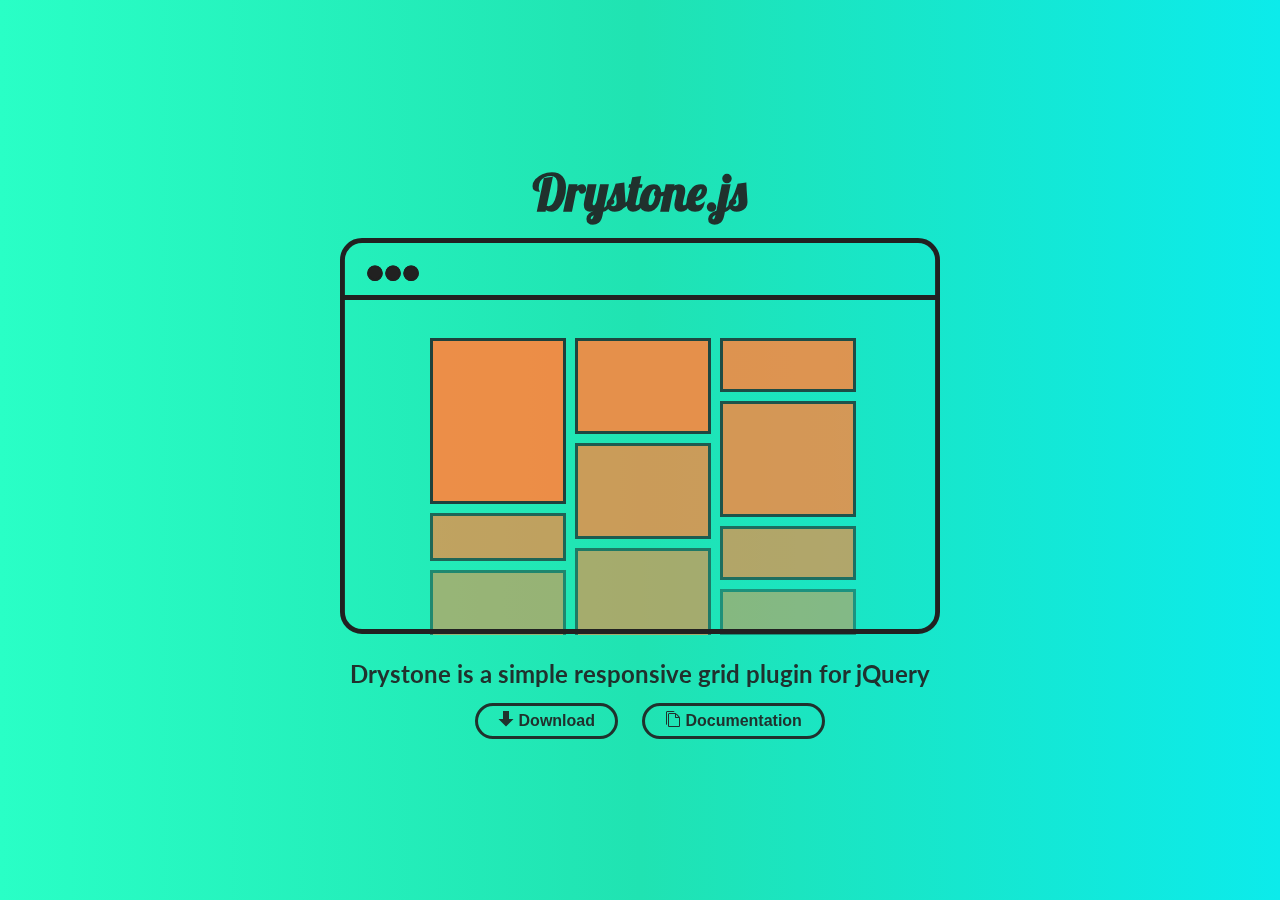
<file: drystone/index.html>
<!DOCTYPE html>
<html>
  <head>
    <meta charset="utf-8" />
    <title>Drystone JS - jQuery Grid Plugin</title>
    <meta name="description" content="" />
    <meta name="viewport" content="width=device-width,initial-scale=1" />
    <link
      href="https://fonts.googleapis.com/css?family=Lato:400,700|Lobster"
      rel="stylesheet"
    />
    <link rel="stylesheet" href="styles/font.css" />
    <link rel="stylesheet" href="styles/main.css" />
  </head>
  <body>
    <img src="resize.svg" alt="" class="resize" />
    <main>
      <h1 class="title fadein">Drystone.js</h1>
      <div class="draggable">
        <div class="grid">
          <div class="height1 grid-item"></div>
          <div class="height4 grid-item"></div>
          <div class="height3 grid-item"></div>
          <div class="height5 grid-item"></div>
          <div class="height8 grid-item"></div>
          <div class="height7 grid-item"></div>
          <div class="height3 grid-item"></div>
          <div class="height8 grid-item"></div>
          <div class="height9 grid-item"></div>
          <div class="height7 grid-item"></div>
          <div class="height10 grid-item"></div>
          <div class="height4 grid-item"></div>
          <div class="height10 grid-item"></div>
        </div>
      </div>
      <div class="splash-text fadein">
        <h2>Drystone is a simple responsive grid plugin for jQuery</h2>
        <a href="https://github.com/travismorenz/drystonejs"
          ><button>
            <span class="icon-arrow-down"></span> <span>Download</span>
          </button> </a
        ><button onclick="alert('coming soon');">
          <span class="icon-files-empty"></span> <span>Documentation</span>
        </button>
      </div>
    </main>
    <section class="docs"></section>
    <script src="scripts/jquery-3.2.1.min.js"></script
    ><script src="scripts/TweenMax.min.js"></script
    ><script src="scripts/TimelineMax.min.js"></script
    ><script src="scripts/interact.min.js"></script
    ><script src="scripts/drystone-mod.js"></script
    ><script src="scripts/main.js"></script>
  </body>
</html>
</file>
<file: drystone/styles/font.css>
@font-face{font-family:icomoon;src:url(fonts/icomoon.eot?2ka3tu);src:url(fonts/icomoon.eot?2ka3tu#iefix) format('embedded-opentype'),url(fonts/icomoon.ttf?2ka3tu) format('truetype'),url(fonts/icomoon.woff?2ka3tu) format('woff'),url(fonts/icomoon.svg?2ka3tu#icomoon) format('svg');font-weight:400;font-style:normal}[class*=" icon-"],[class^=icon-]{font-family:icomoon!important;speak:none;font-style:normal;font-weight:400;font-variant:normal;text-transform:none;line-height:1;-webkit-font-smoothing:antialiased;-moz-osx-font-smoothing:grayscale}.icon-files-empty:before{content:"\e925"}.icon-arrow-down:before{content:"\ea36"}
/*# sourceMappingURL=font.css.map*/
</file>
<file: drystone/styles/main.css>
.draggable,body,main{display:flex}.fadein,.resize{opacity:0}.splash-text,main h1{text-align:center;color:#212121}body,html{width:100%;height:100%;margin:0}body{background:#0cebeb;background:-webkit-linear-gradient(to right,#29ffc6,#20e3b2,#0cebeb);background:linear-gradient(to right,#29ffc6,#20e3b2,#0cebeb);justify-content:center;align-items:center;font-family:Lato,sans-serif;position:relative}a{text-decoration:none}main{flex-direction:column;align-items:center}main h1{font-family:Lobster,cursive;font-size:50px;margin:0 0 10px}.resize{z-index:1;position:absolute;width:200px;height:auto}.draggable{position:relative;width:600px;height:calc(243/368 * 600px);justify-content:center;overflow:hidden;flex-shrink:0}.draggable .grid{width:70%;margin-top:100px}.draggable .grid .grid-item{border:3px solid #1e3231;background:#FF863E;transition:all .1s linear;opacity:0}.draggable .grid .height1{height:160px}.draggable .grid .height3{height:48px}.draggable .grid .height4{height:90px}.draggable .grid .height5{height:110px}.draggable .grid .height6{height:39px}.draggable .grid .height7{height:42px}.draggable .grid .height8{height:90px}.draggable .grid .height9{height:150px}.draggable .grid .height10{height:75px}.draggable:before{content:'';top:0;left:0;width:100%;height:100%;position:absolute;background-image:url(../drystone-dark.svg);background-size:100%;background-repeat:no-repeat;z-index:1000;pointer-events:none}.splash-text h2{margin:20px 0 0}.splash-text button{color:#212121;background-color:transparent;border:3px solid #212121;font-size:16px;line-height:30px;padding:0 20px;border-radius:30px;cursor:pointer;font-weight:600;margin-left:20px;margin-top:15px;transition:all .2s linear}.splash-text button:hover{color:#20E4b3;background-color:#212121}
/*# sourceMappingURL=main.css.map*/
</file>
